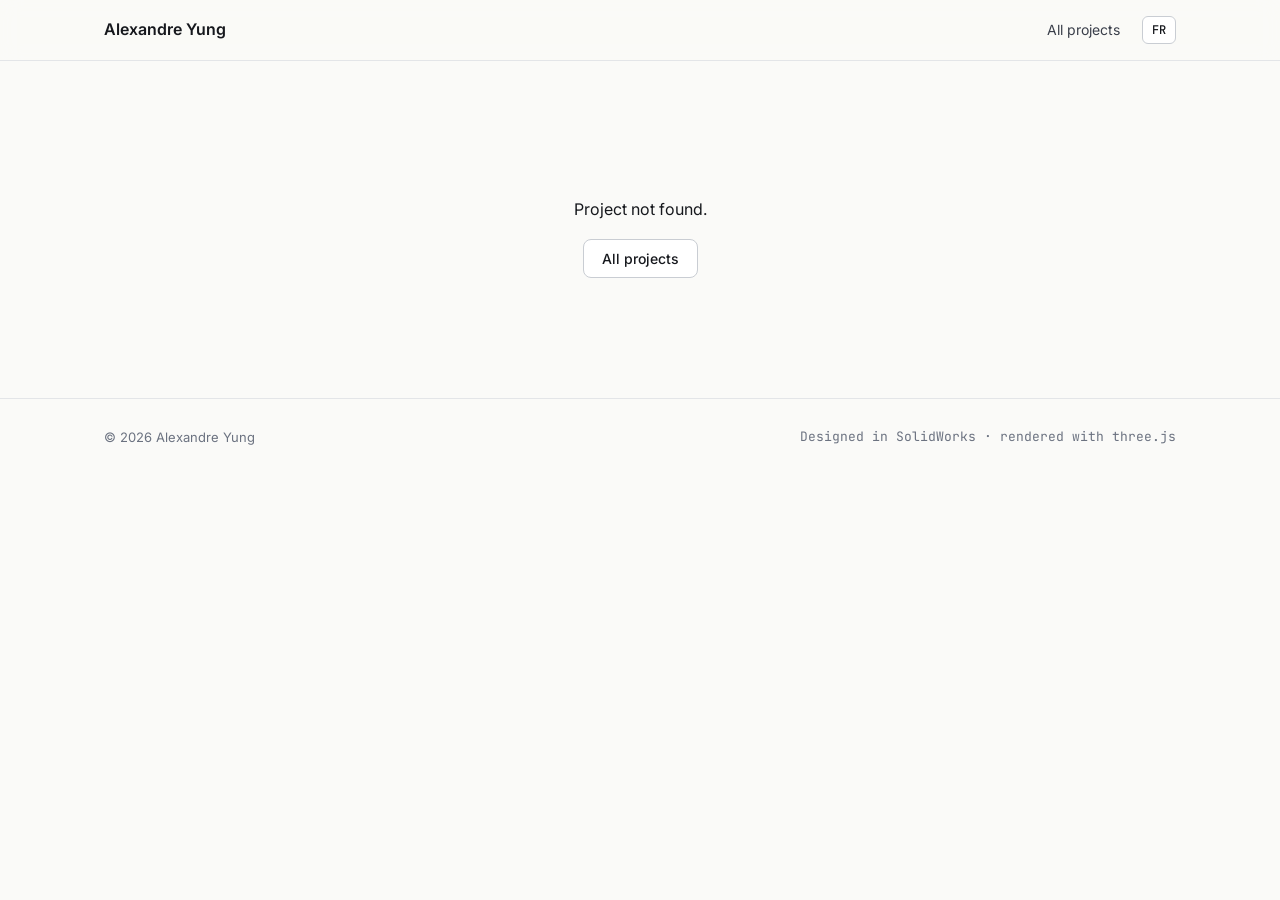
<file: project.html>
<!doctype html>
<html lang="fr">
<head>
  <meta charset="utf-8">
  <meta name="viewport" content="width=device-width, initial-scale=1">
  <title>Projet</title>
  <link rel="icon" href="data:image/svg+xml,%3Csvg xmlns='http://www.w3.org/2000/svg' viewBox='0 0 32 32'%3E%3Crect width='32' height='32' rx='6' fill='%2316181D'/%3E%3Cpath d='M9 22V10h7a4 4 0 010 8H9' fill='none' stroke='%23fff' stroke-width='2.4'/%3E%3C/svg%3E">
  <link rel="preconnect" href="https://fonts.googleapis.com">
  <link rel="preconnect" href="https://fonts.gstatic.com" crossorigin>
  <link href="https://fonts.googleapis.com/css2?family=Inter:wght@400;500;600;700&family=JetBrains+Mono:wght@400;500&display=swap" rel="stylesheet">
  <link rel="stylesheet" href="css/style.css?v=20261026f">
  <script type="importmap">
  {
    "imports": {
      "three": "https://cdn.jsdelivr.net/npm/three@0.160.0/build/three.module.js",
      "three/addons/": "https://cdn.jsdelivr.net/npm/three@0.160.0/examples/jsm/"
    }
  }
  </script>
</head>
<body class="project-page">
  <header class="topbar">
    <div class="wrap topbar-inner">
      <a class="brand" href="index.html" data-bind="profile.name"></a>
      <nav class="nav">
        <a href="index.html#projets" data-i18n="project.back"></a>
        <button class="lang-toggle" type="button" aria-label="Langue / Language"></button>
      </nav>
    </div>
  </header>

  <main id="project-root">
    <header class="project-banner" id="p-banner">
      <div class="wrap banner-inner">
        <a class="back-link mono" href="index.html#projets">← <span data-i18n="project.back"></span></a>
        <p class="project-num mono" id="p-num"></p>
        <h1 id="p-title"></h1>
        <p class="project-summary" id="p-summary"></p>
        <div class="tags" id="p-tags"></div>
      </div>
    </header>

    <article class="wrap project">
      <div class="project-body">
        <div class="project-sections" id="p-sections"></div>

        <aside class="project-aside">
          <section class="viewer-block" id="viewer-block" hidden>
            <div class="viewer" id="viewer">
              <div class="viewer-poster" id="viewer-poster">
                <button class="btn btn-primary" id="load-model" type="button" data-i18n="viewer.load"></button>
                <p class="viewer-hint mono" id="viewer-hint"></p>
              </div>
              <div class="viewer-overlay" id="viewer-overlay" hidden>
                <div class="spinner"></div>
                <p id="viewer-status" data-i18n="viewer.loading"></p>
              </div>
              <div class="viewer-tools" id="viewer-tools" hidden>
                <button type="button" data-action="reset" data-i18n-title="viewer.reset" aria-label="Reset">
                  <svg viewBox="0 0 24 24"><path d="M4 12a8 8 0 1 0 2.3-5.6M4 4v4h4"/></svg>
                </button>
                <button type="button" data-action="edges" data-i18n-title="viewer.edges" aria-label="Edges">
                  <svg viewBox="0 0 24 24"><path d="M12 3l8 4.5v9L12 21l-8-4.5v-9zM12 12l8-4.5M12 12v9M12 12L4 7.5"/></svg>
                </button>
                <button type="button" data-action="rotate" data-i18n-title="viewer.rotate" aria-label="Auto-rotate">
                  <svg viewBox="0 0 24 24"><path d="M21 12a9 9 0 1 1-3-6.7M21 4v5h-5"/></svg>
                </button>
                <button type="button" data-action="fullscreen" data-i18n-title="viewer.fullscreen" aria-label="Fullscreen">
                  <svg viewBox="0 0 24 24"><path d="M4 9V4h5M20 9V4h-5M4 15v5h5M20 15v5h-5"/></svg>
                </button>
              </div>
            </div>
            <p class="viewer-caption mono" data-i18n="viewer.controls"></p>
          </section>

          <div class="project-specs">
            <h2 class="mono" data-i18n="project.specs"></h2>
            <dl id="p-specs"></dl>
          </div>
        </aside>
      </div>

      <section class="gallery-block" id="gallery-block" hidden>
        <h2 data-i18n="project.gallery"></h2>
        <div class="gallery" id="p-gallery"></div>
      </section>

      <nav class="project-nav" id="p-nav"></nav>
    </article>
  </main>

  <div class="lightbox" id="lightbox" hidden>
    <button class="lightbox-close" type="button" aria-label="Fermer">×</button>
    <img alt="">
    <p class="lightbox-caption"></p>
  </div>

  <footer class="footer">
    <div class="wrap footer-inner">
      <span>© <span id="year"></span> <span data-bind="profile.name"></span></span>
      <span class="mono" data-i18n="footer.made"></span>
    </div>
  </footer>

  <script src="js/content.js?v=20261026f"></script>
  <script src="js/main.js?v=20261026f"></script>
  <script type="module" src="js/project.js?v=20261026f"></script>
</body>
</html>
</file>
<file: css/style.css>
/* ==========================================================================
   Portfolio CAO — style clair, esprit "bureau d'études"
   ========================================================================== */

:root {
  --paper: #fafaf8;
  --surface: #ffffff;
  --alt: #f2f3f1;
  --ink: #16181d;
  --ink-2: #3a3f4a;
  --muted: #6b7280;
  --line: #e3e5e8;
  --line-strong: #c9cdd3;
  --accent: #1f4fd8;
  --accent-soft: #e8eefc;
  --ok: #15803d;
  --radius: 10px;
  --wrap: 1120px;
  --sans: "Inter", system-ui, -apple-system, "Segoe UI", sans-serif;
  --mono: "JetBrains Mono", ui-monospace, "SF Mono", Menlo, monospace;
}

*, *::before, *::after { box-sizing: border-box; }
html { scroll-behavior: smooth; scroll-padding-top: 72px; }
body {
  margin: 0;
  background: var(--paper);
  color: var(--ink);
  font: 16px/1.6 var(--sans);
  -webkit-font-smoothing: antialiased;
}
img { max-width: 100%; display: block; }
a { color: inherit; }
h1, h2, h3 { line-height: 1.2; margin: 0; letter-spacing: -0.02em; }
.mono { font-family: var(--mono); }
.wrap { width: 100%; max-width: var(--wrap); margin: 0 auto; padding: 0 24px; }
[hidden] { display: none !important; }

/* ---------- Barre du haut ---------- */
.topbar {
  position: sticky; top: 0; z-index: 20;
  background: rgba(250, 250, 248, 0.88);
  backdrop-filter: saturate(1.4) blur(10px);
  border-bottom: 1px solid var(--line);
}
.topbar-inner { display: flex; align-items: center; justify-content: space-between; height: 60px; gap: 16px; }
.brand { font-weight: 600; text-decoration: none; white-space: nowrap; }
.nav { display: flex; align-items: center; gap: 22px; font-size: 14px; }
.nav a { text-decoration: none; color: var(--ink-2); }
.nav a:hover { color: var(--accent); }
.lang-toggle {
  font: 500 12px var(--mono);
  border: 1px solid var(--line-strong); background: var(--surface); color: var(--ink);
  border-radius: 6px; padding: 5px 9px; cursor: pointer;
}
.lang-toggle:hover { border-color: var(--ink); }

/* ---------- Hero ---------- */
.hero {
  position: relative; color: #fff;
  /* Occupe exactement le premier écran (sous la barre du haut) : les projets apparaissent dès qu'on défile */
  min-height: calc(100vh - 61px); min-height: calc(100svh - 61px);
  display: flex; align-items: center;
  background:
    radial-gradient(60% 90% at 85% 50%, rgba(31, 79, 216, 0.45), transparent 70%),
    radial-gradient(40% 60% at 0% 100%, rgba(31, 79, 216, 0.18), transparent 70%),
    #121419;
}
/* Fondu progressif vers le fond clair de la page */
.hero::after {
  content: ""; position: absolute; left: 0; right: 0; bottom: 0; height: 210px; pointer-events: none;
  background: linear-gradient(180deg,
    rgba(250, 250, 248, 0) 0%,
    rgba(250, 250, 248, 0.04) 12%,
    rgba(250, 250, 248, 0.14) 26%,
    rgba(250, 250, 248, 0.32) 40%,
    rgba(250, 250, 248, 0.55) 55%,
    rgba(250, 250, 248, 0.77) 70%,
    rgba(250, 250, 248, 0.92) 85%,
    var(--paper) 100%);
}
.hero-inner { position: relative; z-index: 1; padding-top: 48px; padding-bottom: 150px; display: grid; grid-template-columns: minmax(0, 1fr) auto; gap: 56px; align-items: center; }
.hero-photo { margin: 0; width: 240px; height: 240px; border-radius: 50%; overflow: hidden; border: 6px solid rgba(255,255,255,0.12); box-shadow: 0 0 0 1px rgba(255,255,255,0.15), 0 20px 50px -20px rgba(0,0,0,0.6); background: #1d2026; }
.hero-photo img { width: 100%; height: 100%; object-fit: cover; }
.status {
  display: inline-flex; align-items: center; gap: 8px;
  font: 500 13px var(--mono); color: var(--ink-2);
  background: var(--surface); border: 1px solid var(--line-strong);
  border-radius: 999px; padding: 5px 12px; margin: 0 0 28px;
}
.dot { width: 8px; height: 8px; border-radius: 50%; background: var(--ok); box-shadow: 0 0 0 3px rgba(21,128,61,0.15); }
.hero h1 { font-size: clamp(40px, 6vw, 64px); font-weight: 700; }
.hero-title { font-size: clamp(18px, 2.2vw, 22px); color: rgba(255,255,255,0.85); margin: 12px 0 0; font-weight: 500; }
.hero-pitch { max-width: 640px; color: rgba(255,255,255,0.68); margin: 20px 0 0; }
.hero .status { background: rgba(255,255,255,0.06); border-color: rgba(255,255,255,0.18); color: rgba(255,255,255,0.85); }
.hero .btn { background: transparent; color: #fff; border-color: rgba(255,255,255,0.3); }
.hero .btn:hover { border-color: #fff; }
.hero .btn-primary { background: #fff; color: var(--ink); border-color: #fff; }
.hero .btn-primary:hover { background: var(--accent); border-color: var(--accent); color: #fff; }
.hero-actions { display: flex; flex-wrap: wrap; gap: 12px; margin-top: 36px; }

.btn {
  display: inline-flex; align-items: center; justify-content: center; gap: 8px;
  font: 500 14px var(--sans); text-decoration: none; cursor: pointer;
  padding: 10px 18px; border-radius: 8px;
  border: 1px solid var(--line-strong); background: var(--surface); color: var(--ink);
  transition: border-color .15s, background .15s, color .15s;
}
.btn:hover { border-color: var(--ink); }
.btn-primary { background: var(--ink); border-color: var(--ink); color: #fff; }
.btn-primary:hover { background: var(--accent); border-color: var(--accent); }

/* ---------- Sections ---------- */
.section { padding: 88px 0; }
/* La section projets suit directement le fondu de l'en-tête */
#projets { padding-top: 8px; }
.section-alt { background: var(--alt); border-top: 1px solid var(--line); border-bottom: 1px solid var(--line); }
.section-head { display: flex; align-items: baseline; gap: 14px; margin-bottom: 36px; }
.section-num { font: 500 13px var(--mono); color: var(--accent); }
.section-head h2 { font-size: 30px; font-weight: 700; }

/* ---------- Filtres + grille projets ---------- */
.filters { display: flex; flex-wrap: wrap; gap: 8px; margin-bottom: 28px; }
.filters:empty { display: none; }
.chip {
  font: 500 12px var(--mono); padding: 5px 11px; border-radius: 999px; cursor: pointer;
  border: 1px solid var(--line-strong); background: var(--surface); color: var(--ink-2);
}
.chip:hover { border-color: var(--ink); }
.chip.active { background: var(--ink); color: #fff; border-color: var(--ink); }

.grid { display: grid; grid-template-columns: repeat(auto-fill, minmax(320px, 1fr)); gap: 24px; }
.card {
  display: flex; flex-direction: column; text-decoration: none;
  background: var(--surface); border: 1px solid var(--line); border-radius: var(--radius);
  overflow: hidden; transition: border-color .2s, transform .2s, box-shadow .2s;
}
.card:hover { border-color: var(--line-strong); transform: translateY(-3px); box-shadow: 0 12px 32px -16px rgba(22,24,29,0.25); }
.card-media { aspect-ratio: 16 / 10; background: var(--alt); position: relative; overflow: hidden; border-bottom: 1px solid var(--line); }
.card-media img { width: 100%; height: 100%; object-fit: cover; transition: transform .4s; }
.card:hover .card-media img { transform: scale(1.03); }
.card-media .badge3d {
  position: absolute; top: 12px; right: 12px;
  font: 500 11px var(--mono); background: rgba(255,255,255,0.92); border: 1px solid var(--line);
  padding: 3px 8px; border-radius: 6px; color: var(--ink-2);
}
.card-body { padding: 20px 22px 22px; display: flex; flex-direction: column; gap: 8px; flex: 1; }
.card-meta { display: flex; justify-content: space-between; font: 500 12px var(--mono); color: var(--muted); }
.card h3 { font-size: 19px; font-weight: 600; }
.card p { margin: 0; color: var(--muted); font-size: 14.5px; }
.tags { display: flex; flex-wrap: wrap; gap: 6px; margin-top: auto; padding-top: 8px; }
.tag { font: 500 11px var(--mono); color: var(--ink-2); background: var(--alt); border: 1px solid var(--line); padding: 2px 8px; border-radius: 5px; }

/* Placeholder "plan technique" quand il n'y a pas encore d'image */
.placeholder {
  width: 100%; height: 100%; display: grid; place-items: center;
  background-color: #f6f7f5;
  background-image:
    linear-gradient(var(--line) 1px, transparent 1px),
    linear-gradient(90deg, var(--line) 1px, transparent 1px);
  background-size: 20px 20px;
  color: var(--line-strong);
}
.placeholder svg { width: 38%; height: auto; stroke: #aab0b9; fill: none; stroke-width: 1.2; }

/* ---------- Parcours ---------- */
.timeline { display: flex; flex-direction: column; gap: 20px; }
.exp { display: grid; grid-template-columns: 200px minmax(0, 1fr); gap: 32px; background: var(--surface); border: 1px solid var(--line); border-radius: var(--radius); padding: 26px 28px; }
.exp-meta { display: flex; flex-direction: column; gap: 4px; font-size: 12.5px; color: var(--muted); padding-top: 4px; }
.exp-meta span:first-child { color: var(--accent); font-weight: 500; }
.exp-head { display: flex; align-items: center; gap: 16px; }
.org-logo { width: 56px; height: 56px; flex-shrink: 0; border-radius: 10px; object-fit: contain; background: #fff; border: 1px solid var(--line); }
.org-logo-sm { width: 40px; height: 40px; border-radius: 8px; margin-bottom: 10px; }
.beyond-logo { width: 42px; height: 42px; border-radius: 10px; margin-bottom: 16px; display: block; }
.exp-body h3 { font-size: 20px; font-weight: 600; }
.exp-role { margin: 4px 0 0; font-weight: 500; color: var(--ink-2); }
.exp-intro { margin: 12px 0 0; color: var(--muted); font-size: 15px; max-width: 760px; }
.exp .tags { padding-top: 16px; }
.exp-bullets { margin: 14px 0 0; padding-left: 18px; color: var(--ink-2); font-size: 15px; max-width: 760px; }
.exp-bullets li { margin-bottom: 8px; }
.exp-bullets li::marker { color: var(--accent); }
.steps { list-style: none; margin: 20px 0 0; padding: 0; position: relative; display: flex; flex-direction: column; gap: 18px; }
.steps::before { content: ""; position: absolute; left: 5px; top: 8px; bottom: 8px; width: 2px; background: var(--line); }
.steps li { position: relative; padding-left: 28px; }
.steps li::before { content: ""; position: absolute; left: 0; top: 5px; width: 12px; height: 12px; border-radius: 50%; background: var(--surface); border: 2px solid var(--accent); }
.steps li:last-child::before { background: var(--accent); }
.step-when { display: block; font-size: 11.5px; color: var(--muted); text-transform: uppercase; letter-spacing: .05em; margin-bottom: 2px; }
.steps strong { font-weight: 600; }
.steps p { margin: 4px 0 0; color: var(--ink-2); font-size: 15px; max-width: 760px; }
.sub-head { font-size: 12px; font-weight: 500; text-transform: uppercase; letter-spacing: .06em; color: var(--accent); margin: 48px 0 16px; }
.education { display: grid; grid-template-columns: repeat(auto-fit, minmax(260px, 1fr)); gap: 16px; }
.edu { background: var(--surface); border: 1px solid var(--line); border-radius: var(--radius); padding: 20px 22px; display: flex; flex-direction: column; gap: 4px; }
.edu-period { font-size: 12px; color: var(--accent); }
.edu strong { font-weight: 600; line-height: 1.4; }
.edu-school { color: var(--muted); font-size: 14px; }
.edu p { margin: 8px 0 0; font-size: 14px; color: var(--ink-2); }

/* ---------- Au-delà de l'ingénierie ---------- */
.section-lead { max-width: 620px; color: var(--ink-2); margin: -12px 0 28px; font-size: 17px; }
.beyond { display: grid; grid-template-columns: repeat(auto-fit, minmax(240px, 1fr)); gap: 20px; }
.beyond-card { background: var(--surface); border: 1px solid var(--line); border-radius: var(--radius); padding: 24px; }
.beyond-icon { width: 42px; height: 42px; border-radius: 10px; display: grid; place-items: center; background: var(--accent-soft); color: var(--accent); margin-bottom: 16px; }
.beyond-icon svg { width: 22px; height: 22px; fill: none; stroke: currentColor; stroke-width: 1.7; stroke-linecap: round; stroke-linejoin: round; }
.beyond-card h3 { font-size: 18px; font-weight: 600; }
.beyond-sub { font-size: 12px; color: var(--muted); margin: 4px 0 12px; }
.beyond-card p:last-child { margin: 0; color: var(--ink-2); font-size: 15px; }
.beyond-note { font-size: 13px; color: var(--muted); margin: 20px 0 0; }

/* ---------- À propos ---------- */
.about-body { display: grid; grid-template-columns: 1.4fr 1fr; gap: 56px; align-items: start; }
.about-text p { margin: 0 0 16px; color: var(--ink-2); font-size: 17px; }
.facts { margin: 0; background: var(--surface); border: 1px solid var(--line); border-radius: var(--radius); }
.facts div { display: grid; grid-template-columns: 120px 1fr; gap: 12px; padding: 14px 18px; border-bottom: 1px solid var(--line); }
.facts div:last-child { border-bottom: 0; }
.facts dt { font: 500 12px/1.9 var(--mono); color: var(--muted); text-transform: uppercase; letter-spacing: .04em; }
.facts dd { margin: 0; font-weight: 500; }

/* ---------- Compétences ---------- */
.skills { display: grid; grid-template-columns: repeat(auto-fit, minmax(240px, 1fr)); gap: 20px; }
.skill-group { background: var(--surface); border: 1px solid var(--line); border-radius: var(--radius); padding: 22px; }
.skill-group h3 { font: 500 12px var(--mono); text-transform: uppercase; letter-spacing: .06em; color: var(--accent); margin-bottom: 14px; }
.skill-group ul { list-style: none; margin: 0; padding: 0; display: flex; flex-direction: column; gap: 10px; }
.skill-group li { display: flex; justify-content: space-between; gap: 12px; font-size: 15px; }
.skill-level { display: flex; gap: 3px; align-items: center; flex-shrink: 0; }
.skill-level i { width: 14px; height: 4px; border-radius: 2px; background: var(--line); }
.skill-level i.on { background: var(--ink); }

/* ---------- Contact ---------- */
.contact-lead { max-width: 560px; color: var(--ink-2); margin: -12px 0 28px; font-size: 17px; }
.contact-links { display: grid; grid-template-columns: repeat(auto-fit, minmax(240px, 1fr)); gap: 16px; }
.contact-card {
  display: flex; flex-direction: column; gap: 4px; text-decoration: none;
  background: var(--surface); border: 1px solid var(--line); border-radius: var(--radius); padding: 20px 22px;
  transition: border-color .15s;
}
.contact-card:hover { border-color: var(--accent); }
.contact-card .label { font: 500 12px var(--mono); color: var(--muted); text-transform: uppercase; letter-spacing: .05em; }
.contact-card .value { font-weight: 600; overflow-wrap: anywhere; }

/* ---------- Footer ---------- */
.footer { border-top: 1px solid var(--line); padding: 28px 0; font-size: 13px; color: var(--muted); }
.footer-inner { display: flex; justify-content: space-between; gap: 16px; flex-wrap: wrap; }

/* ==========================================================================
   Page projet
   ========================================================================== */
/* Bannière : photo réelle de la pièce, titre par-dessus */
.project-banner {
  position: relative; color: #fff;
  min-height: clamp(300px, 46vh, 460px);
  display: flex; align-items: flex-end;
  background: #1d2026 var(--banner, none) center / cover no-repeat;
  border-bottom: 1px solid var(--line);
}
.project-banner::before {
  content: ""; position: absolute; inset: 0;
  background:
    linear-gradient(90deg, rgba(14,16,20,0.72) 0%, rgba(14,16,20,0.35) 55%, rgba(14,16,20,0.05) 100%),
    linear-gradient(180deg, rgba(14,16,20,0) 35%, rgba(14,16,20,0.7) 100%);
}
.banner-inner { position: relative; z-index: 1; padding-top: 28px; padding-bottom: 36px; }
.project-banner .back-link { color: rgba(255,255,255,0.8); margin-bottom: 18px; }
.project-banner .back-link:hover { color: #fff; }
.project-banner .project-num { color: #c5d4ff; }
.project-banner h1 { font-size: clamp(30px, 4.5vw, 46px); font-weight: 700; max-width: 820px; text-shadow: 0 1px 12px rgba(0,0,0,0.25); }
.project-banner .project-summary { color: rgba(255,255,255,0.88); max-width: 760px; }
.project-banner .tag { background: rgba(255,255,255,0.14); border-color: rgba(255,255,255,0.22); color: #fff; backdrop-filter: blur(4px); }
.project-banner .tags { margin-top: 16px; padding-top: 0; }

/* Variante pour un rendu CAO sur fond clair : image entière à droite, texte sombre */
.project-banner.banner-light { color: var(--ink); background: #e6e6e8; }
.project-banner.banner-light::before { background: none; }
.project-banner.banner-light::after {
  content: ""; position: absolute; top: 16px; bottom: 16px; right: 24px; width: 38%;
  background: var(--banner) center / contain no-repeat;
}
.project-banner.banner-light .back-link { color: var(--muted); }
.project-banner.banner-light .back-link:hover { color: var(--accent); }
.project-banner.banner-light .project-num { color: var(--accent); }
.project-banner.banner-light h1 { text-shadow: none; }
.project-banner.banner-light h1, .project-banner.banner-light .project-summary { max-width: 58%; }
.project-banner.banner-light .project-summary { color: var(--ink-2); }
.project-banner.banner-light .tag { background: rgba(255,255,255,0.75); border-color: var(--line-strong); color: var(--ink-2); }

.project { padding-top: 48px; padding-bottom: 80px; }
.back-link { display: inline-block; font-size: 13px; color: var(--muted); text-decoration: none; }
.back-link:hover { color: var(--accent); }
.project-num { font-size: 13px; color: var(--accent); margin: 0 0 10px; }
.project-summary { font-size: 18px; color: var(--ink-2); margin: 14px 0 0; }

/* Corps : texte à gauche, 3D compacte et fiche technique à droite */
.project-body { display: grid; grid-template-columns: minmax(0, 1fr) 400px; gap: 56px; align-items: start; }
.project-sections section + section { margin-top: 40px; }
.project-sections h2 { font-size: 22px; font-weight: 600; margin-bottom: 12px; }
.project-sections p { margin: 0 0 14px; color: var(--ink-2); }
.project-sections ul { margin: 0 0 14px; padding-left: 20px; color: var(--ink-2); }
.project-sections li { margin-bottom: 6px; }
.project-aside { display: flex; flex-direction: column; gap: 20px; }

/* Visualiseur 3D */
.viewer {
  position: relative; width: 100%; aspect-ratio: 4 / 3;
  background: linear-gradient(180deg, #ffffff 0%, #eef0ee 100%);
  border: 1px solid var(--line); border-radius: var(--radius); overflow: hidden;
}
.viewer:fullscreen { border-radius: 0; aspect-ratio: auto; }
.viewer canvas { display: block; width: 100% !important; height: 100% !important; cursor: grab; touch-action: none; }
.viewer canvas:active { cursor: grabbing; }
.viewer-poster {
  position: absolute; inset: 0; display: flex; flex-direction: column; align-items: center; justify-content: center; gap: 14px;
  background-size: cover; background-position: center;
}
.viewer-poster.has-image::before { content: ""; position: absolute; inset: 0; background: rgba(250,250,248,0.55); }
.viewer-poster > * { position: relative; }
.viewer-hint { font-size: 12px; color: var(--muted); margin: 0; }
.viewer-overlay {
  position: absolute; inset: 0; display: flex; flex-direction: column; align-items: center; justify-content: center; gap: 14px;
  background: rgba(250,250,248,0.85); font-size: 13px; color: var(--ink-2); text-align: center; padding: 20px;
}
.viewer-overlay.error { color: #b42318; }
.viewer-overlay.error .spinner { display: none; }
.spinner { width: 28px; height: 28px; border: 2.5px solid var(--line-strong); border-top-color: var(--ink); border-radius: 50%; animation: spin .8s linear infinite; }
@keyframes spin { to { transform: rotate(360deg); } }
.viewer-tools { position: absolute; top: 10px; right: 10px; display: flex; flex-direction: column; gap: 6px; }
.viewer-tools button {
  width: 34px; height: 34px; display: grid; place-items: center; cursor: pointer;
  background: rgba(255,255,255,0.95); border: 1px solid var(--line); border-radius: 8px; color: var(--ink-2);
}
.viewer-tools button:hover { border-color: var(--ink); color: var(--ink); }
.viewer-tools button.active { background: var(--ink); color: #fff; border-color: var(--ink); }
.viewer-tools svg { width: 18px; height: 18px; fill: none; stroke: currentColor; stroke-width: 1.8; stroke-linecap: round; stroke-linejoin: round; }
.viewer-caption { font-size: 11.5px; color: var(--muted); margin: 8px 2px 0; }

.project-specs { background: var(--surface); border: 1px solid var(--line); border-radius: var(--radius); }
.project-specs h2 { font-size: 12px; font-weight: 500; text-transform: uppercase; letter-spacing: .06em; color: var(--accent); padding: 16px 18px; border-bottom: 1px solid var(--line); }
.project-specs dl { margin: 0; }
.project-specs dl div { padding: 12px 18px; border-bottom: 1px solid var(--line); }
.project-specs dl div:last-child { border-bottom: 0; }
.project-specs dt { font: 500 11px var(--mono); color: var(--muted); text-transform: uppercase; letter-spacing: .05em; }
.project-specs dd { margin: 2px 0 0; font-weight: 500; font-size: 15px; }

/* Galerie */
.gallery-block { margin-top: 64px; }
.gallery-block h2 { font-size: 22px; font-weight: 600; margin-bottom: 20px; }
.gallery { display: grid; grid-template-columns: repeat(auto-fill, minmax(260px, 1fr)); gap: 16px; }
.gallery figure { margin: 0; cursor: zoom-in; }
.gallery img { width: 100%; aspect-ratio: 4 / 3; object-fit: cover; border-radius: 8px; border: 1px solid var(--line); background: var(--alt); }
.gallery figcaption { font-size: 13px; color: var(--muted); margin-top: 8px; }

.lightbox { position: fixed; inset: 0; z-index: 50; background: rgba(22,24,29,0.92); display: flex; flex-direction: column; align-items: center; justify-content: center; padding: 32px; }
.lightbox img { max-height: 82vh; max-width: 100%; border-radius: 6px; }
.lightbox-caption { color: #d6d9de; font-size: 14px; margin-top: 14px; }
.lightbox-close { position: absolute; top: 16px; right: 20px; font-size: 32px; line-height: 1; color: #fff; background: none; border: 0; cursor: pointer; }

/* Navigation projet précédent / suivant */
.project-nav { display: grid; grid-template-columns: 1fr 1fr; gap: 16px; margin-top: 72px; padding-top: 32px; border-top: 1px solid var(--line); }
.project-nav a { text-decoration: none; padding: 18px 20px; border: 1px solid var(--line); border-radius: var(--radius); background: var(--surface); }
.project-nav a:hover { border-color: var(--line-strong); }
.project-nav .dir { display: block; font: 500 12px var(--mono); color: var(--muted); margin-bottom: 4px; }
.project-nav .next { text-align: right; grid-column: 2; }
.project-nav strong { font-weight: 600; }

.not-found { padding: 120px 0; text-align: center; }

/* ---------- Responsive ---------- */
@media (max-width: 960px) {
  .project-body { grid-template-columns: minmax(0, 1fr) 340px; gap: 40px; }
}
@media (max-width: 860px) {
  .about-body, .project-body { grid-template-columns: 1fr; gap: 32px; }
  .hero-inner { grid-template-columns: 1fr; gap: 28px; }
  .hero-photo { order: -1; width: 132px; height: 132px; border-width: 4px; }
  .exp { grid-template-columns: 1fr; gap: 10px; padding: 22px; }
  .exp-meta { flex-direction: row; flex-wrap: wrap; gap: 4px 14px; }
  .project-banner.banner-light::after { inset: 0; width: auto; opacity: 0.16; background-size: cover; }
  .project-banner.banner-light h1, .project-banner.banner-light .project-summary { max-width: none; }
}
@media (max-width: 640px) {
  .wrap { padding: 0 16px; }
  .nav { gap: 14px; }
  .nav a:not(:first-child) { display: none; }
  .project-page .nav a { display: inline; }
  .hero-inner { padding-top: 56px; padding-bottom: 120px; }
  .hero::after { height: 150px; }
  .section { padding: 64px 0; }
  .grid { grid-template-columns: 1fr; }
  .facts div { grid-template-columns: 1fr; gap: 0; }
  .project-nav { grid-template-columns: 1fr; }
  .project-nav .next { grid-column: 1; }
}
</file>
